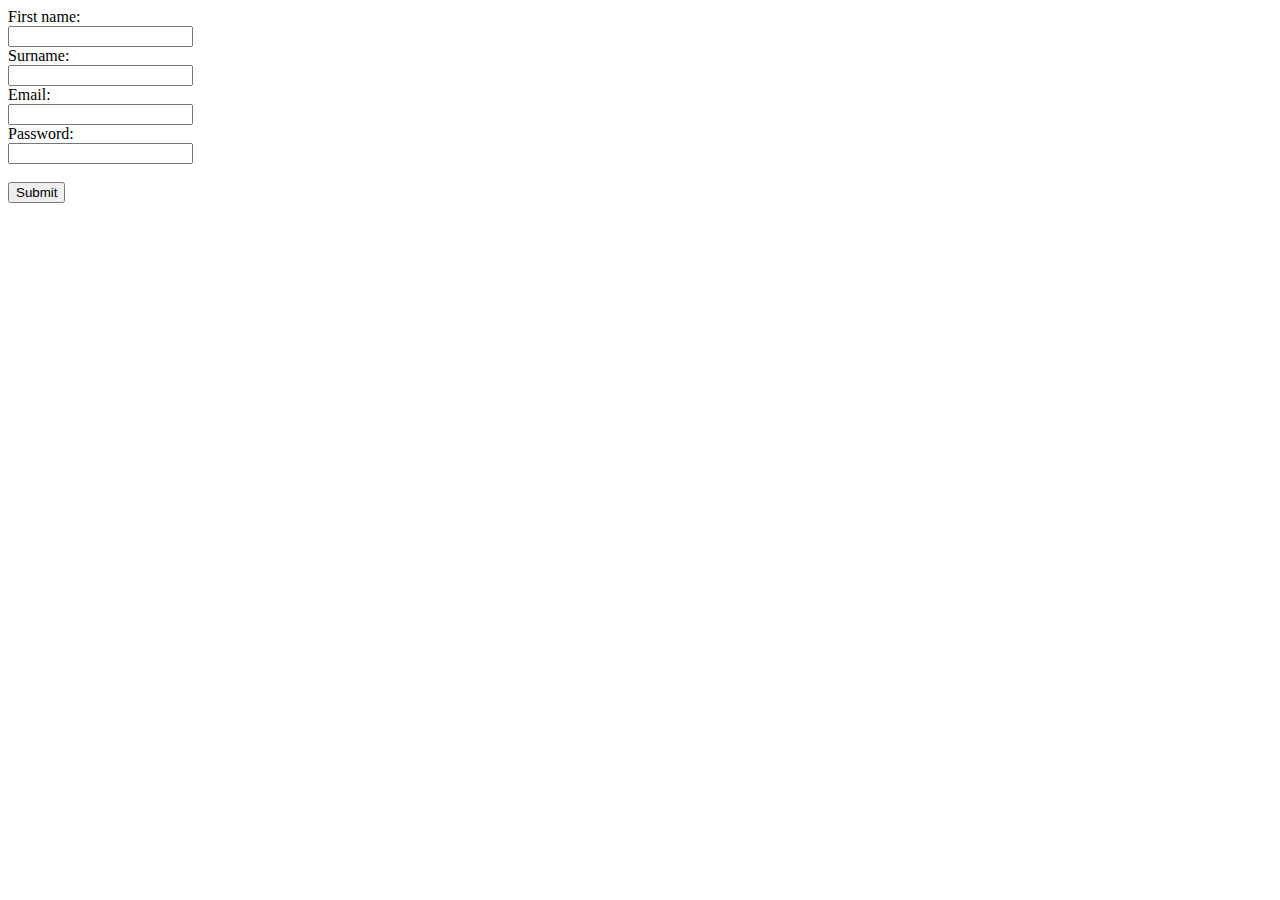
<file: Python Flask/Task 1/index.html>
<!DOCTYPE html>
<html lang="en">
  <head>
    <meta charset="UTF-8" />
    <meta http-equiv="X-UA-Compatible" content="IE=edge" />
    <meta name="viewport" content="width=device-width, initial-scale=1.0" />
    <title>Python Flask</title>
  </head>
  <body>
    <form action="/action_page.php">
      <label for="fname">First name:</label><br />
      <input type="text" id="sname" /><br />
      <label for="lname">Surname:</label><br />
      <input type="text" id="lname" /><br />
      <label for="fname">Email:</label><br />
      <input type="text" id="email" /><br />
      <label for="lname">Password:</label><br />
      <input type="text" id="password" /><br /><br />
      <input type="submit" value="Submit" />
    </form>
  </body>
</html>
</file>
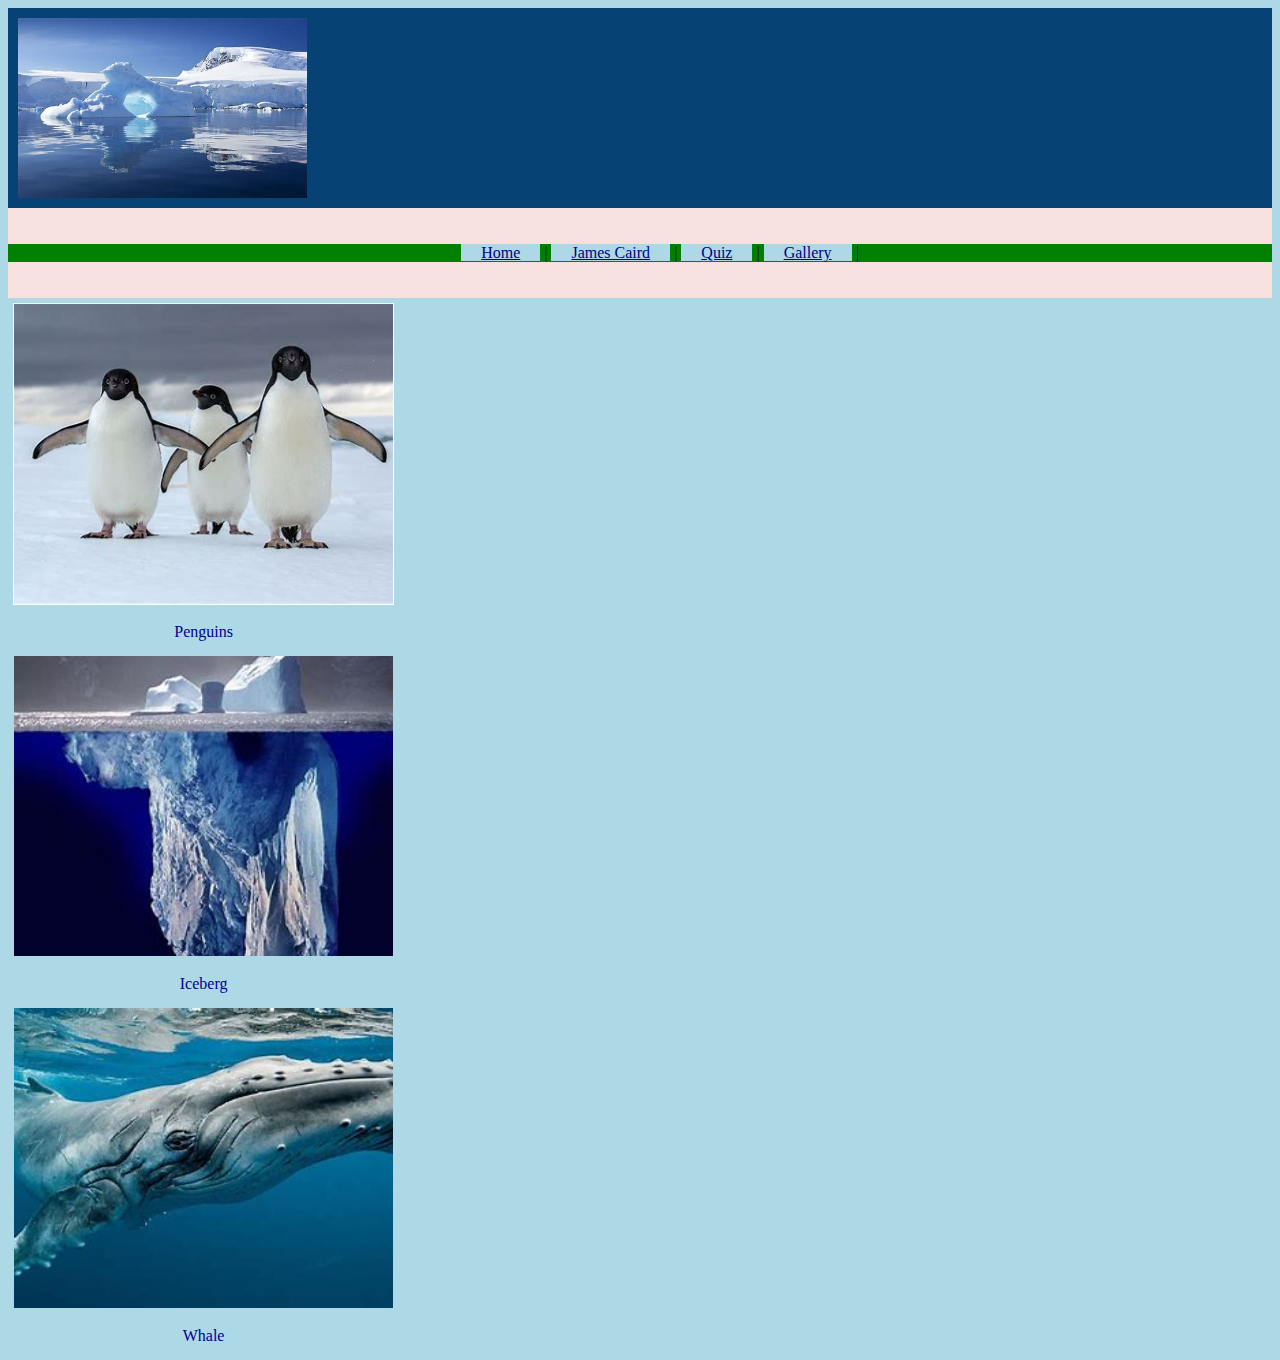
<file: Shackleton/gallery.html>
<!DOCTYPE html>
<html lang="en">
  <head>
    <meta charset="UTF-8" />
    <meta http-equiv="X-UA-Compatible" content="IE=edge" />
    <meta name="viewport" content="width=device-width, initial-scale=1.0" />
    <link href="style.css" rel="stylesheet" type="text/css" />
    <title>Gallery</title>
    <link
      href="https://cdn.jsdelivr.net/npm/bootstrap@5.1.1/dist/css/bootstrap.min.css"
      rel="stylesheet"
      integrity="sha384-F3w7mX95PdgyTmZZMECAngseQB83DfGTowi0iMjiWaeVhAn4FJkqJByhZMI3AhiU"
      crossorigin="anonymous"
    />
    <link rel="stylesheet" href="style.css" />
  </head>
  <body>
    <div id="header">
      <img src="images/antarctic.jpg" alt="Antarctic" />
    </div>

    <div id="nav">
      <ul>
        <li><a href="index.html">Home</a></li>
        &vert;
        <li><a href="jamescaird.html">James Caird</a></li>
        &vert;
        <li><a href="quiz.html">Quiz</a></li>
        &vert;
        <li><a href="gallery.html">Gallery</a></li>
        &vert;
      </ul>
    </div>

    <div class="gallery">
      <img src="images/penguins.jpg" class="img-fluid" alt="penguins" />
      <div class="desc">Penguins</div>
      <img src="images/iceberg.jpg" class="img-fluid" alt="iceberg" />
      <div class="desc">Iceberg</div>
      <img src="images/whale.jpg" class="img-fluid" alt="Whale" />
      <div class="desc">Whale</div>
    </div>
    <script
      src="https://cdn.jsdelivr.net/npm/bootstrap@5.1.1/dist/js/bootstrap.bundle.min.js"
      integrity="sha384-/bQdsTh/da6pkI1MST/rWKFNjaCP5gBSY4sEBT38Q/9RBh9AH40zEOg7Hlq2THRZ"
      crossorigin="anonymous"
    ></script>
  </body>
</html>
</file>
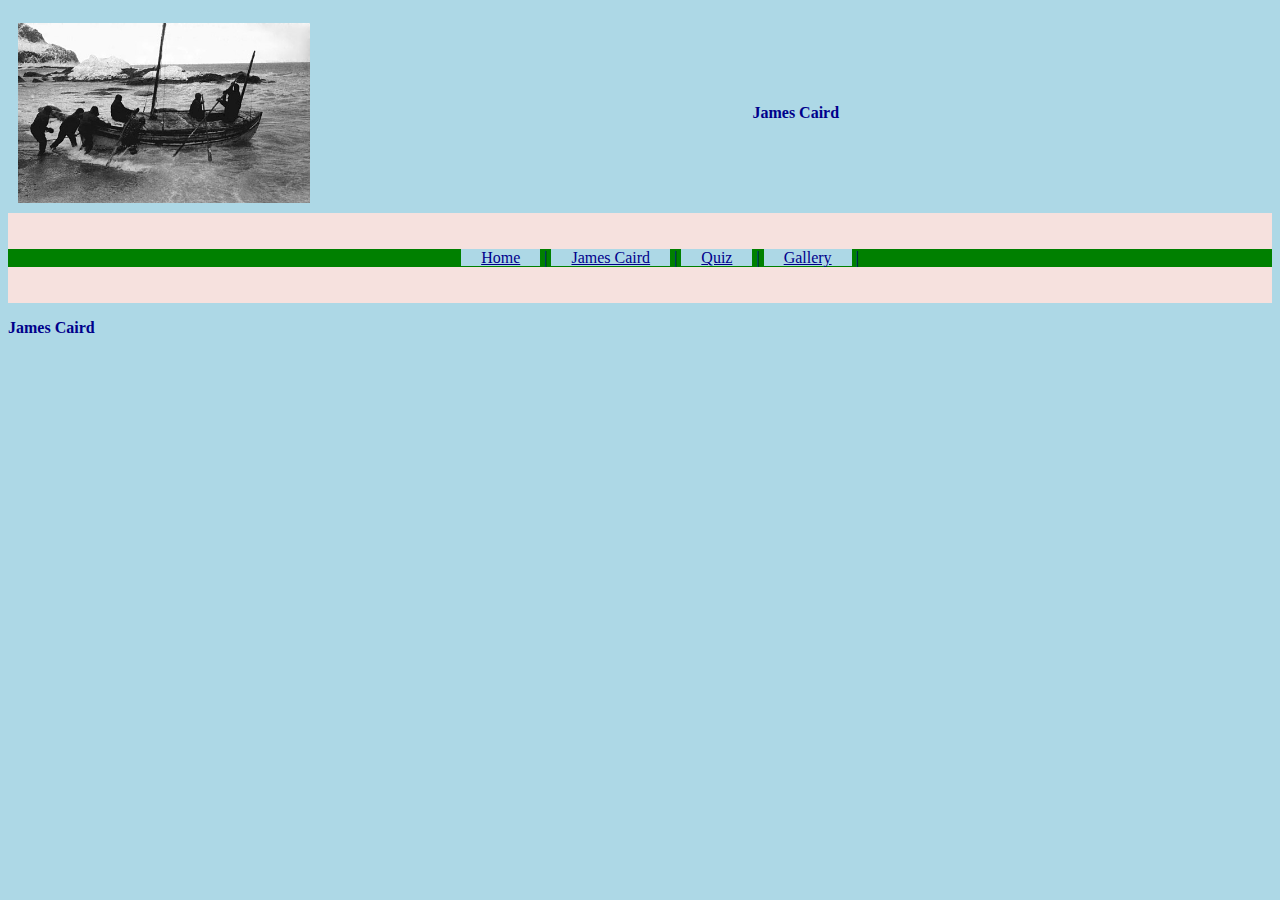
<file: Shackleton/jamescaird.html>
<!DOCTYPE html>
<html lang="en">
  <head>
    <meta charset="UTF-8" />
    <meta http-equiv="X-UA-Compatible" content="IE=edge" />
    <meta name="viewport" content="width=device-width, initial-scale=1.0" />
    <link href="style.css" rel="stylesheet" type="text/css" />
    <title>James Caird</title>
  </head>
  <body>
    <div id="header">
      <img src="images/jamescaird.jpg" alt="The James Caird lifeboat" />
      <h2>James Caird</h2>
    </div>

    <div id="nav">
      <ul>
        <li><a href="index.html">Home</a></li>
        &vert;
        <li><a href="jamescaird.html">James Caird</a></li>
        &vert;
        <li><a href="quiz.html">Quiz</a></li>
        &vert;
        <li><a href="gallery.html">Gallery</a></li>
        &vert;
      </ul>
    </div>

    <div id="content">
      <h3>James Caird</h3>
      <p></p>
    </div>
  </body>
</html>
</file>
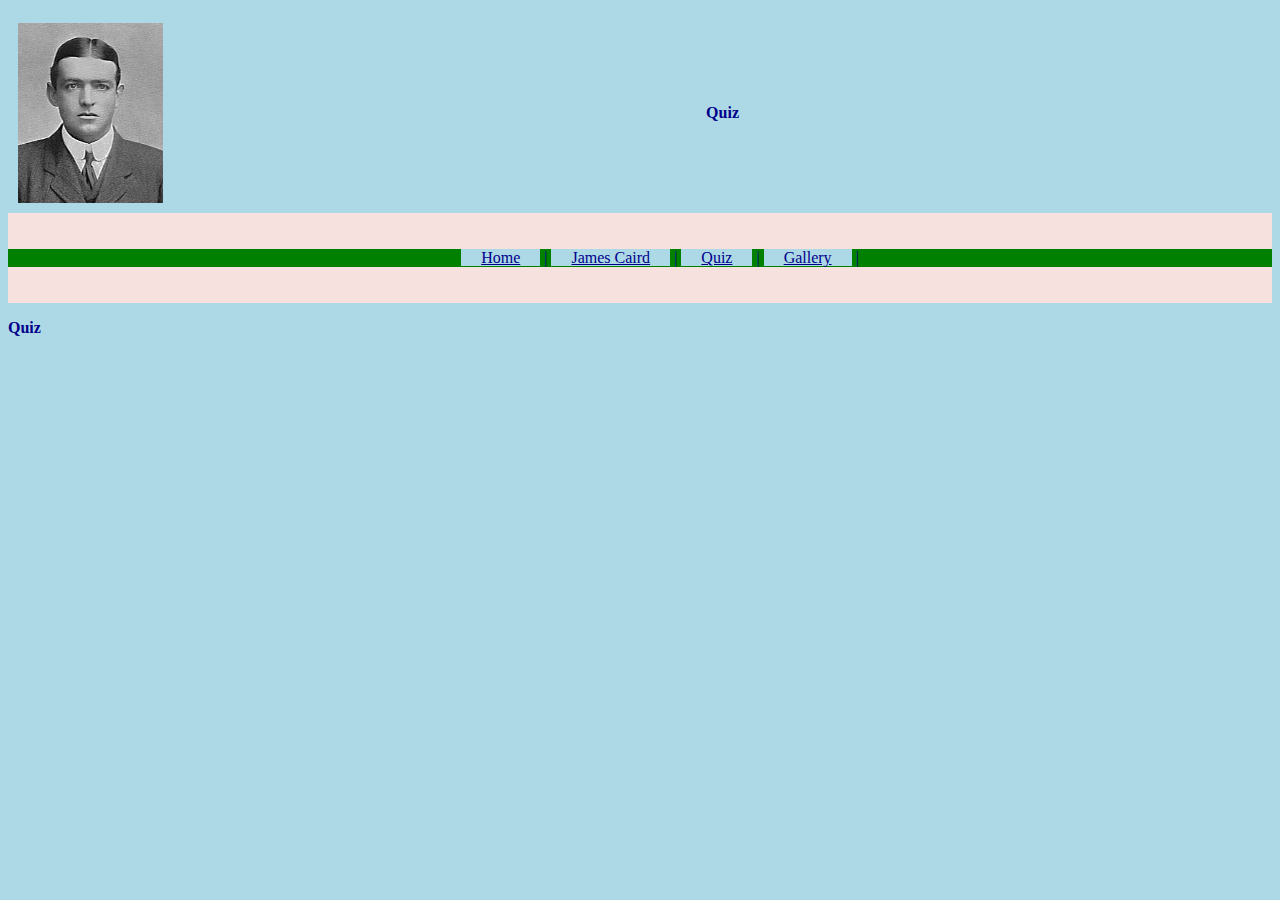
<file: Shackleton/quiz.html>
<!DOCTYPE html>
<html lang="en">
  <head>
    <meta charset="UTF-8" />
    <meta http-equiv="X-UA-Compatible" content="IE=edge" />
    <meta name="viewport" content="width=device-width, initial-scale=1.0" />
    <link href="style.css" rel="stylesheet" type="text/css" />
    <title>Quiz</title>
  </head>
  <body>
    <div id="header">
      <img src="images/shackletonicon.jpg" />
      <h2>Quiz</h2>
    </div>

    <div id="nav">
      <ul>
        <li><a href="index.html">Home</a></li>
        &vert;
        <li><a href="jamescaird.html">James Caird</a></li>
        &vert;
        <li><a href="quiz.html">Quiz</a></li>
        &vert;
        <li><a href="gallery.html">Gallery</a></li>
        &vert;
      </ul>
    </div>

    <div id="content">
      <h3>Quiz</h3>
      <p></p>
    </div>
  </body>
</html>
</file>
<file: Shackleton/style.css>
* {
  background-color: lightblue;
  font-family: candara;
  color: darkblue;
  font-size: 12pt;
}

ul {
  background-color: green;
}

#header {
  background-color: #064273;
  color: #def3f6;
  height: 200px;
  width: 100%;
}
#header h2 {
  text-align: center;
  vertical-align: middle;
  line-height: 200px;
}

#header img {
  float: left;
  height: 90%;
  margin: 10px 10px auto;
}

#nav li {
  display: inline;
  padding: 0px 20px 0px 20px;
}

#nav {
  background-color: #f6e1de;
  text-align: center;
  padding: 20px 0px 20px 0px;
}

.gallery {
  margin: 5px;
  border: 1px solid white;
  float: left;
  width: 30%;
  height: 300px;
}
.gallery img {
  width: 100%;
  height: 100%;
  object-fit: cover;
}
.desc {
  padding: 15px;
  text-align: center;
}
</file>
